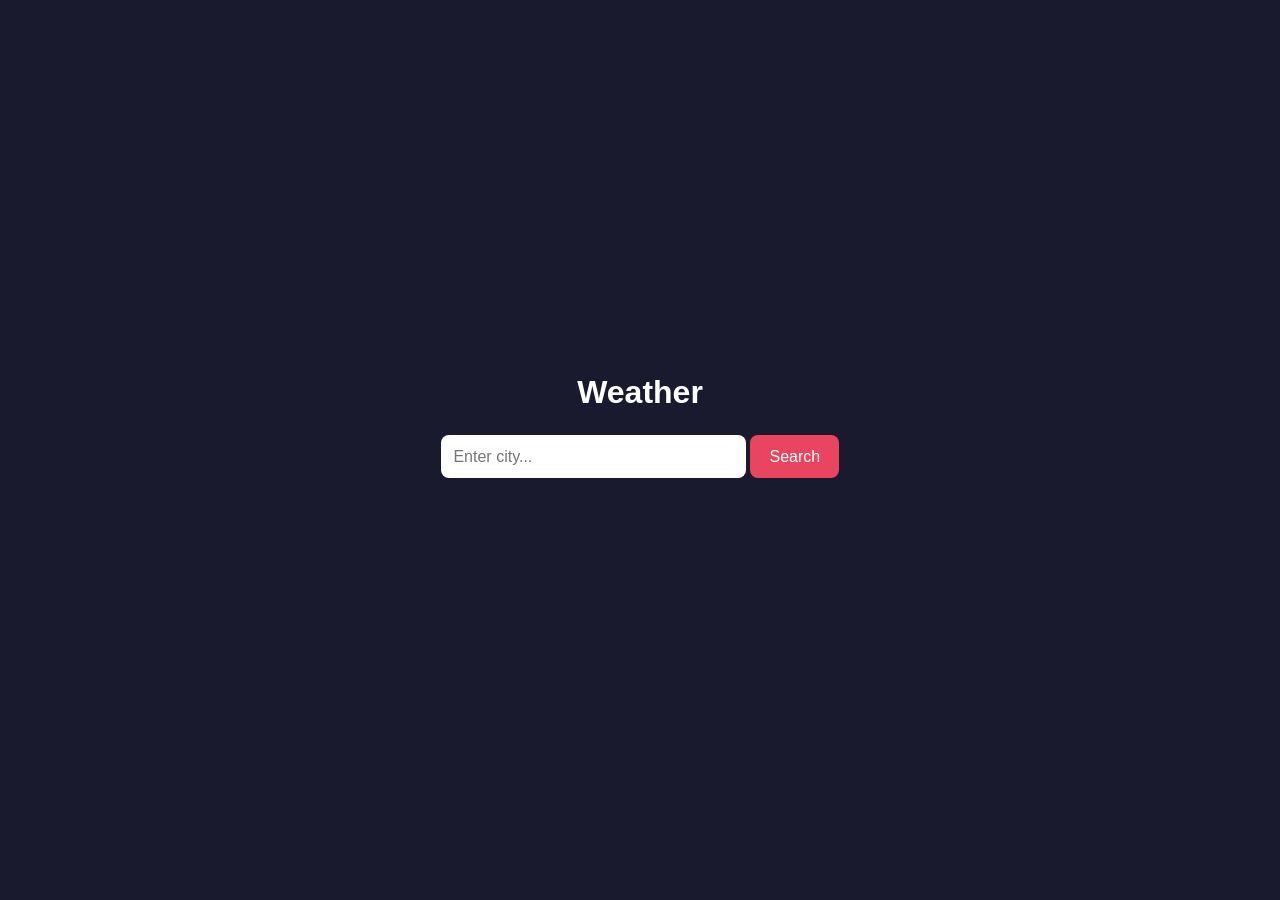
<file: index.html>
<!DOCTYPE html>
<html lang="en">
<head>
  <meta charset="UTF-8">
  <meta http-equiv="X-UA-Compatible" content="IE=Edge">
  <meta name="viewport" content="width=device-width, initial-scale=1">

  <title>Index</title>

  <!-- Custom Styles -->
  <link rel="stylesheet" href="style.css">
</head>


<body>
  <main class="container">
    <h1>Weather</h1>
    <section class="search">
      <input 
        type="text" 
        id="cityInput" 
        placeholder="Enter city...">
      <button id="searchBtn">Search</button>
      <div id="alertSection" style="display:none">
  <input 
    type="tel" 
    id="phoneInput" 
    placeholder="+234xxxxxxxxxx">
  <button id="alertBtn">Send SMS Alert</button>
      </div>
    </section>
    <section 
      id="result" 
      aria-live="polite">
    </section>
  </main>

  <!-- Project -->
  <script src="main.js"></script>
</body>
</html>
</file>
<file: style.css>
* {
  margin: 0;
  padding: 0;
  box-sizing: border-box;
}

body {
  min-height: 100vh;
  display: flex;
  align-items: center;
  justify-content: center;
  background: #1a1a2e;
  font-family: sans-serif;
  color: white;
}

.container {
  text-align: center;
  padding: 2rem;
  width: 90%;
  max-width: 500px;
  
}

h1 { 
  margin-bottom: 1.5rem;
  }

input {
  padding: 0.8rem;
  width: 70%;
  border: none;
  border-radius: 8px;
  font-size: 1rem;
margin-bottom: 1em;
}

button {
  padding: 0.8rem 1.2rem;
  background: #e94560;
  color: white;
  border: none;
  border-radius: 8px;
  cursor: pointer;
  font-size: 1rem;
}

#result {
  margin-top: 2rem;
  font-size: 1.2rem;
}
</file>
